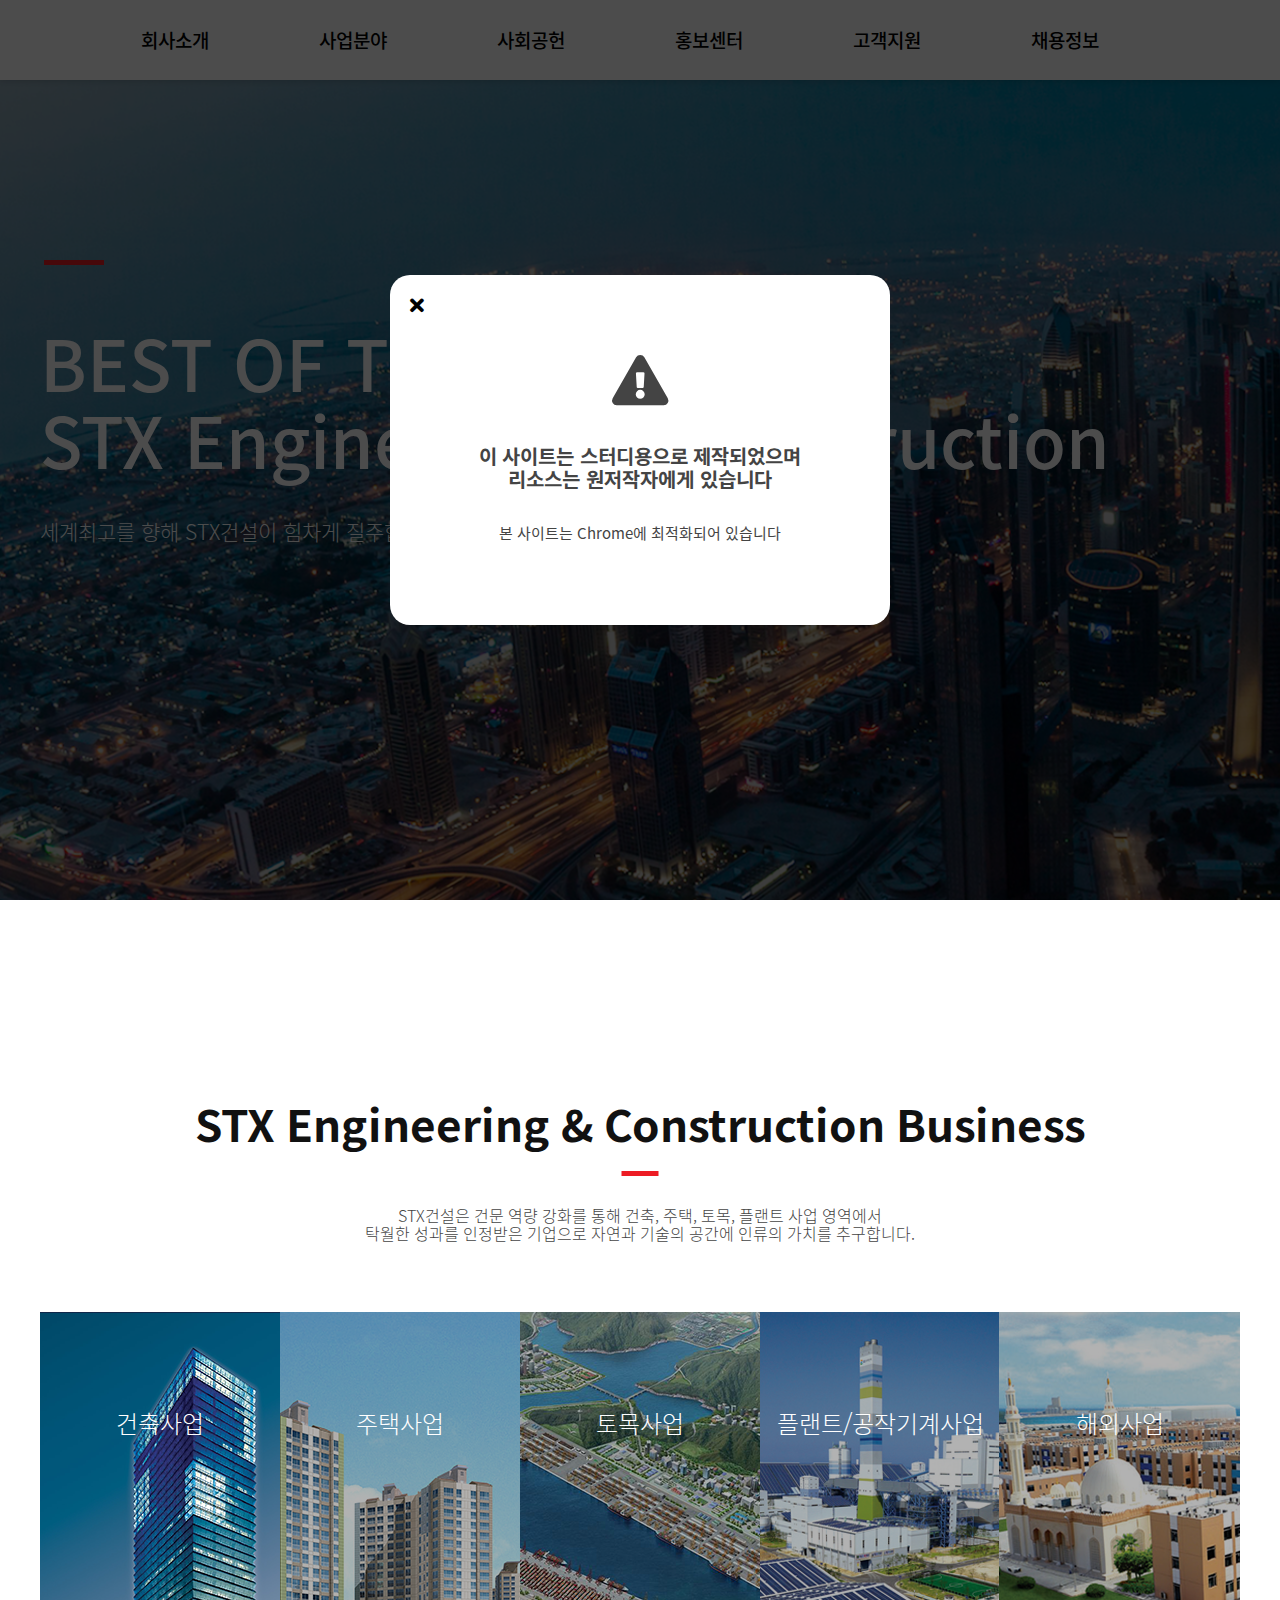
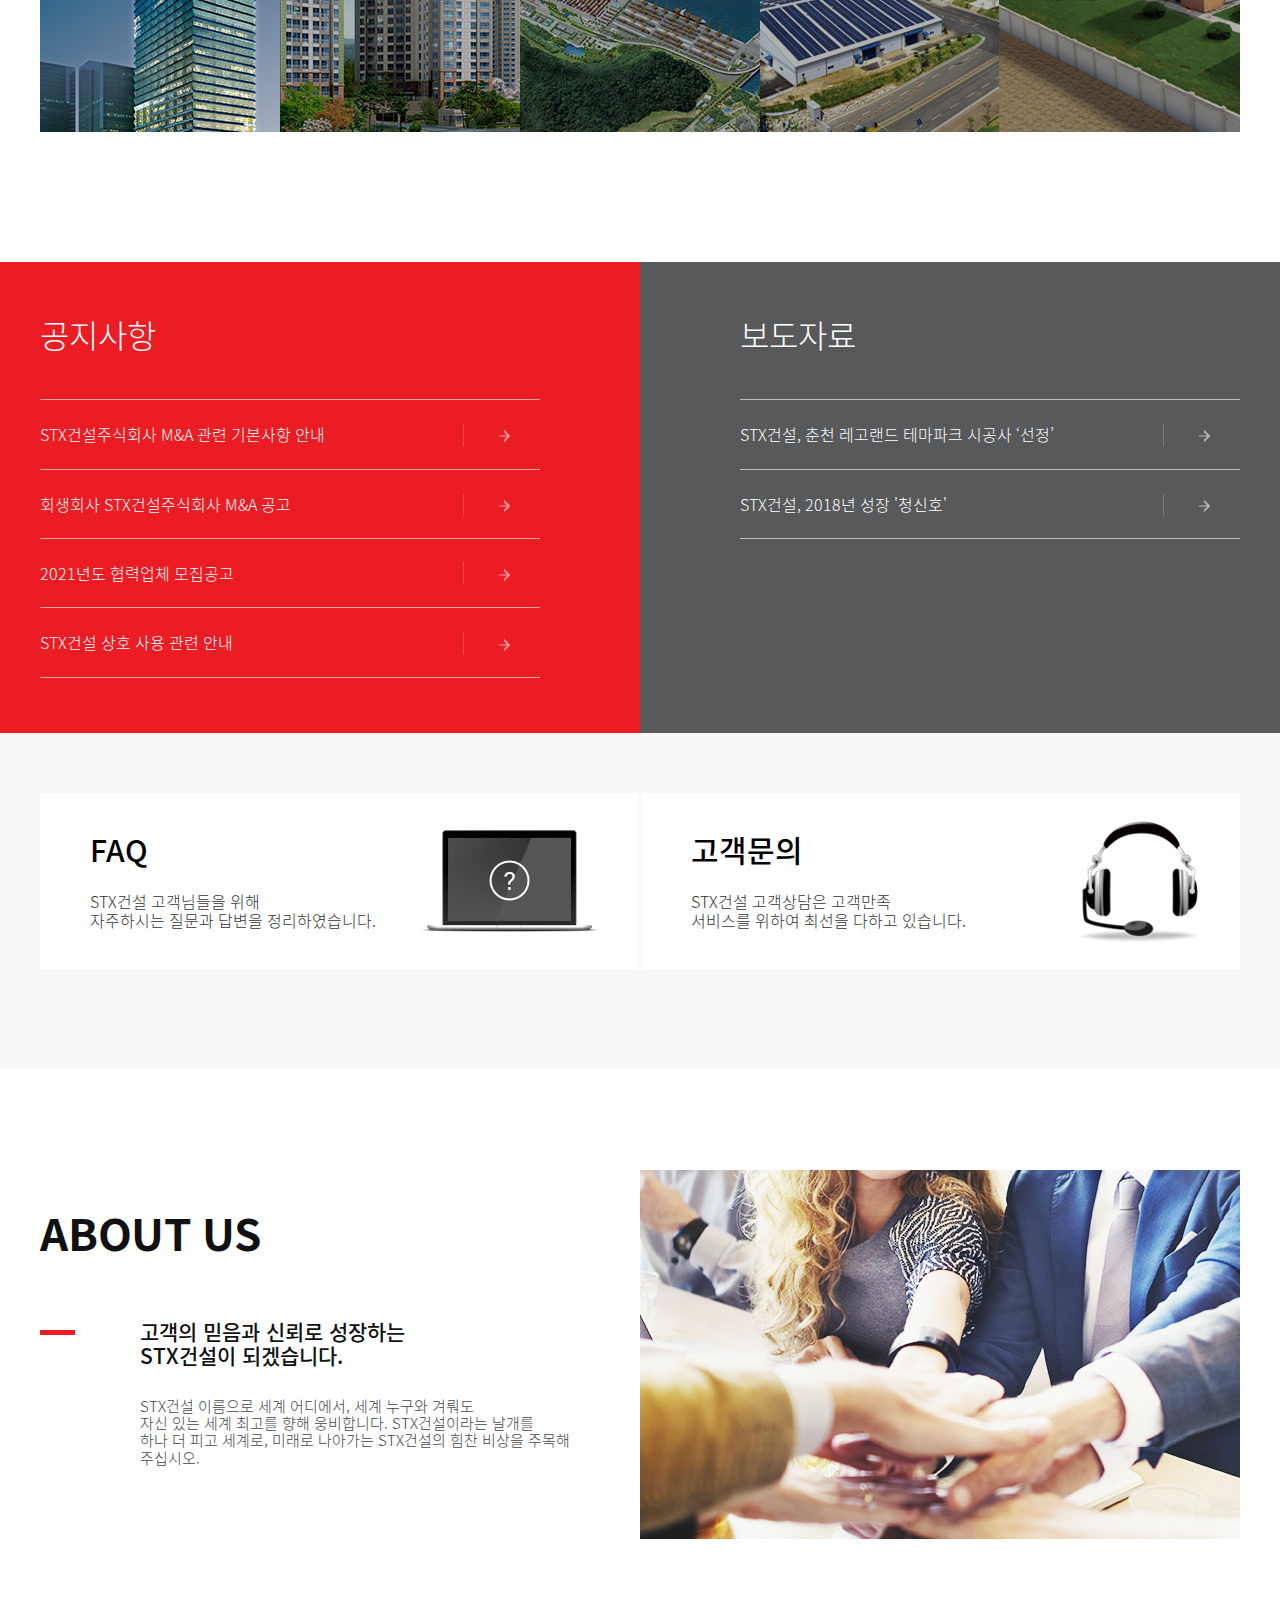
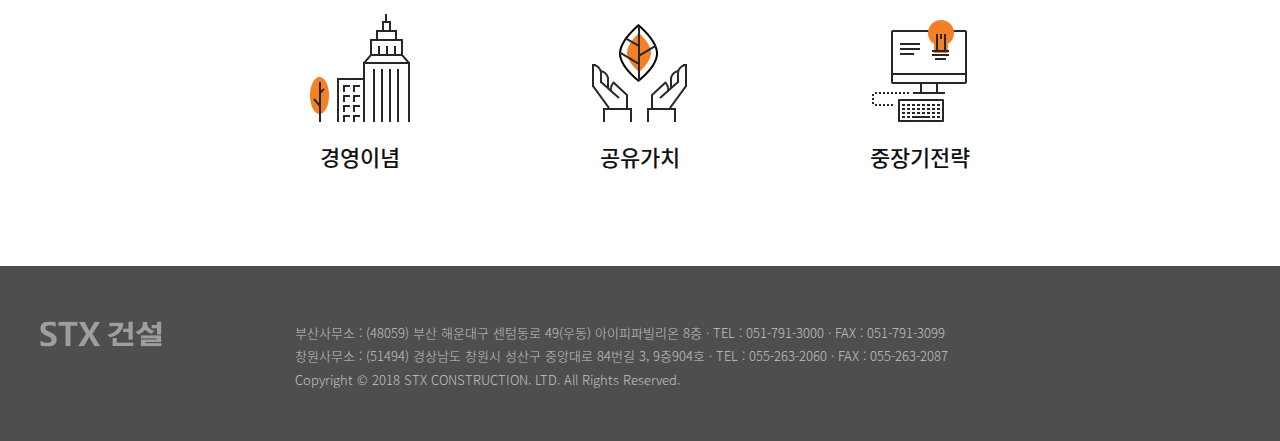
<file: index.html>
<!DOCTYPE html>
<html lang="ko">

<head>
    <meta charset="utf-8">
    <meta http-equiv="X-UA-Compatible" content="IE=edge">
    <!-- 파비콘 만들기 진행 예정 -->
    <title>STX 건설</title>
    <!--[if lt IE 9]>
        <script src="js/html5shiv.js"></script>
        <![endif]-->
    <script src="js/prefixfree.min.js"></script>
    <script src="https://ajax.googleapis.com/ajax/libs/jquery/3.6.0/jquery.min.js"></script>
    <meta
    name="description"
    content="STX건설 클론코딩."
    />
    <meta name="keywords" content="STX, 건설,clonecodeing" />
    <meta name="author" content="dong hwik" />
    <meta name="og:stx const" content="stx 건설" />
    <meta name="og:type" content="website" />
    <meta name="og:url" content="https://kdh9585.github.io/stxconst/" />
    <link rel="apple-touch-icon" sizes="57x57" href="images/f2c02dd4bab68ac6727b23bbce2e0aec.ico/apple-icon-57x57.png">
    <link rel="apple-touch-icon" sizes="60x60" href="images/f2c02dd4bab68ac6727b23bbce2e0aec.ico/apple-icon-60x60.png">
    <link rel="apple-touch-icon" sizes="72x72" href="images/f2c02dd4bab68ac6727b23bbce2e0aec.ico/apple-icon-72x72.png">
    <link rel="apple-touch-icon" sizes="76x76" href="images/f2c02dd4bab68ac6727b23bbce2e0aec.ico/apple-icon-76x76.png">
    <link rel="apple-touch-icon" sizes="114x114" href="images/f2c02dd4bab68ac6727b23bbce2e0aec.ico/apple-icon-114x114.png">
    <link rel="apple-touch-icon" sizes="120x120" href="images/f2c02dd4bab68ac6727b23bbce2e0aec.ico/apple-icon-120x120.png">
    <link rel="apple-touch-icon" sizes="144x144" href="images/f2c02dd4bab68ac6727b23bbce2e0aec.ico/apple-icon-144x144.png">
    <link rel="apple-touch-icon" sizes="152x152" href="images/f2c02dd4bab68ac6727b23bbce2e0aec.ico/apple-icon-152x152.png">
    <link rel="apple-touch-icon" sizes="180x180" href="images/f2c02dd4bab68ac6727b23bbce2e0aec.ico/apple-icon-180x180.png">
    <link rel="icon" type="image/png" sizes="192x192" href="images/f2c02dd4bab68ac6727b23bbce2e0aec.ico/android-icon-192x192.png">
    <link rel="icon" type="image/png" sizes="32x32" href="images/f2c02dd4bab68ac6727b23bbce2e0aec.ico/favicon-32x32.png">
    <link rel="icon" type="image/png" sizes="96x96" href="images/f2c02dd4bab68ac6727b23bbce2e0aec.ico/favicon-96x96.png">
    <link rel="icon" type="image/png" sizes="16x16" href="images/f2c02dd4bab68ac6727b23bbce2e0aec.ico/favicon-16x16.png">
    <link rel="manifest" href="/manifest.json">
    <meta name="msapplication-TileColor" content="#ffffff">
    <meta name="msapplication-TileImage" content="/ms-icon-144x144.png">
    <meta name="theme-color" content="#ffffff">
    <!-- font awsome -->
    <link rel="stylesheet" href="https://cdnjs.cloudflare.com/ajax/libs/font-awesome/5.15.1/css/all.min.css" integrity="sha512-+4zCK9k+qNFUR5X+cKL9EIR+ZOhtIloNl9GIKS57V1MyNsYpYcUrUeQc9vNfzsWfV28IaLL3i96P9sdNyeRssA==" crossorigin="anonymous" referrerpolicy="no-referrer" />
    <link rel="stylesheet" href="css/reset.css">
    <script src="js/script.js"></script>
    <link rel="stylesheet" href="css/style.css">
</head>

<body>
    <!-- 모달창 -->
    <div class="modal-wrap">
        <div class="modal">
            <button class="modal-close"><i class="fas fa-times"></i></button>
            <i class="fas fa-exclamation-triangle m-warning"></i>
            <h2 class="modal-tit">이 사이트는 스터디용으로 제작되었으며 <br> 리소스는 원저작자에게 있습니다</h2>
            <span class="modal-desc">본 사이트는 Chrome에 최적화되어 있습니다</span>
        </div>
    </div>
    <div class="wrap">
        <!-- 상단 -->
        <header class="header">

            <div class="container">
                <a href="index.html" title="STX 건설" class="logo">
                    <img src="images/logo.png" alt="STX 건설">
                </a>

                <div class="language">
                    <ul class="language-list">
                        <li>
                            <a href="#" class="language-no">eng</a>
                        </li>
                        <li>
                            <a href="#">kor</a>
                        </li>
                    </ul>
                </div>
            </div>

            <nav class="nav">
                <div class="container">
                    <ul class="gnb">
                        <!-- <li>
                            <a href="#">회사소개</a>
                            <ul class="submenu">
                                <li><a href="#">인사말</a></li>
                                <li><a href="#">STX건설</a></li>
                                <li><a href="#">기업문화</a></li>
                                <li><a href="#">STX건설연혁</a></li>
                                <li><a href="#">조직안내</a></li>
                                <li><a href="#">윤리경영</a></li>
                                <li><a href="#">안전·환경·품질경영</a></li>
                                <li><a href="#">찾아오시는 길</a></li>
                            </ul>
                        </li>
                        <li>
                            <a href="#">사업분야</a>
                            <ul class="submenu">
                                <li><a href="#">건축사업</a></li>
                                <li><a href="#">주택사업</a></li>
                                <li><a href="#">토목사업</a></li>
                                <li><a href="#">플랜트/공작기계사업</a></li>
                                <li><a href="#">해외사업</a></li>
                            </ul>
                        </li>
                        <li>
                            <a href="#">사회공헌</a>
                            <ul class="submenu">
                                <li><a href="#">나눔의생각</a></li>
                                <li><a href="#">주요활동분야</a></li>
                                <li><a href="#">활동현황</a></li>
                            </ul>
                        </li>
                        <li>
                            <a href="#">홍보센터</a>
                            <ul class="submenu">
                                <li><a href="#">홍보동영상</a></li>
                                <li><a href="#">홍보브로슈어</a></li>
                                <li><a href="#">STX건설뉴스</a></li>
                            </ul>
                        </li>
                        <li>
                            <a href="#">고객지원</a>
                            <ul class="submenu">
                                <li><a href="#">자주묻는질문</a></li>
                                <li><a href="#">고객문의</a></li>
                            </ul>
                        </li>
                        <li>
                            <a href="#">채용정보</a>
                            <ul class="submenu">
                                <li><a href="#">채용안내</a></li>
                                <li><a href="#">채용공고</a></li>
                                <li><a href="#">채용FAQ</a></li>
                            </ul>
                        </li> -->
                    </ul>

        </header>
        <!--// 상단 -->
        <!-- 메인 -->
        <div class="main">
            <!-- 비주얼 -->
            <section class="visual">
                <div class="container">
                    <h2 class="visual-title">
                        BEST OF THE WORLD <br>
                        STX Engineering & Construction
                    </h2>
                    <span class="visual-txt">
                        세계최고를 향해 STX건설이 힘차게 질주합니다!
                    </span>

                    <button class="visual-bt">
                        내용더보기
                    </button>
                </div>
            </section>
            <!-- 비즈니스 파트 -->
            <section class="part">
                <div class="container">
                    <div class="part-top">
                        <h2 class="part-title">
                            STX Engineering & Construction Business
                        </h2>
                        <p class="part-txt">
                            STX건설은 건문 역량 강화를 통해 건축, 주택, 토목, 플랜트 사업 영역에서 <br>
                            탁월한 성과를 인정받은 기업으로 자연과 기술의 공간에 인류의 가치를 추구합니다.
                        </p>
                    </div>
                    <div class="part-bottom">
                        <ul class="part-list">
                            <li>
                                <a href="#">
                                    <span class="part-list-img">
                                        그림넣는 자리
                                    </span>
                                    <span class="part-list-txt">
                                        건축사업
                                    </span>
                                </a>
                            </li>
                            <li>
                                <a href="#">
                                    <span class="part-list-img">
                                        그림넣는 자리
                                    </span>
                                    <span class="part-list-txt">
                                        주택사업
                                    </span>
                                </a>
                            </li>
                            <li>
                                <a href="#">
                                    <span class="part-list-img">
                                        그림넣는 자리
                                    </span>
                                    <span class="part-list-txt">
                                        토목사업
                                    </span>
                                </a>
                            </li>
                            <li>
                                <a href="#">
                                    <span class="part-list-img">
                                        그림넣는 자리
                                    </span>
                                    <span class="part-list-txt">
                                        플랜트/공작기계사업
                                    </span>
                                </a>
                            </li>
                            <li>
                                <a href="#">
                                    <span class="part-list-img">
                                        그림넣는 자리
                                    </span>
                                    <span class="part-list-txt">
                                        해외사업
                                    </span>
                                </a>
                            </li>
                        </ul>
                    </div>
                </div>
            </section>
            <!-- 새소식 -->
            <section class="news">
                <div class="container">
                    <div class="news-board">
                        <h3 class="news-title">공지사항</h3>
                        <ul class="news-board-list">
                            <li>
                                <a href="#">
                                    <span class="news-board-txt">STX건설주식회사 M&A 관련 기본사항 안내</span>
                                    <span class="news-board-more"></span>
                                </a>
                            </li>
                            <li>
                                <a href="#">
                                    <span class="news-board-txt">회생회사 STX건설주식회사 M&A 공고</span>
                                    <span class="news-board-more"></span>
                                </a>
                            </li>
                            <li>
                                <a href="#">
                                    <span class="news-board-txt">2021년도 협력업체 모집공고</span>
                                    <span class="news-board-more"></span>
                                </a>
                            </li>
                            <li>
                                <a href="#">
                                    <span class="news-board-txt">STX건설 상호 사용 관련 안내</span>
                                    <span class="news-board-more"></span>
                                </a>
                            </li>
                        </ul>
                    </div>

                    <div class="news-board">
                        <h3 class="news-title">보도자료</h3>
                        <ul class="news-board-list">
                            <li>
                                <a href="#">
                                    <span class="news-board-txt">STX건설, 춘천 레고랜드 테마파크 시공사 ‘선정’</span>
                                    <span class="news-board-more"></span>
                                </a>
                            </li>
                            <li>
                                <a href="#">
                                    <span class="news-board-txt">STX건설, 2018년 성장 '청신호'</span>
                                    <span class="news-board-more"></span>
                                </a>
                            </li>
                        </ul>
                    </div>

                </div>
            </section>
            <!-- 고객 서비스 -->
            <section class="customer">
                <div class="container">
                    <a href="#">
                        <h3>FAQ</h3>
                        <p>
                            STX건설 고객님들을 위해 <br>
                            자주하시는 질문과 답변을 정리하였습니다.
                        </p>
                    </a>
                    <a href="#">
                        <h3>고객문의</h3>
                        <p>
                            STX건설 고객상담은 고객만족 <br>
                            서비스를 위하여 최선을 다하고 있습니다.
                        </p>
                    </a>
                </div>
            </section>
            <!-- 소개 -->
            <section class="about">
                <div class="container">
                    <div class="about-top">
                        <h2>
                            about us
                        </h2>
                        <p>
                            <b>
                                고객의 믿음과 신뢰로 성장하는 <br>
                                STX건설이 되겠습니다.
                            </b>
                            <span>
                                STX건설 이름으로 세계 어디에서, 세계 누구와 겨뤄도<br>
                                자신 있는 세계 최고를 향해 웅비합니다. STX건설이라는 날개를<br>
                                하나 더 피고 세계로, 미래로 나아가는 STX건설의 힘찬 비상을 주목해<br>
                                주십시오.
                            </span>
                        </p>
                    </div>
                    <div class="about-bottom">

                        <a href="#">
                            <h3>경영이념</h3>
                        </a>
                        <a href="#">
                            <h3>공유가치</h3>
                        </a>
                        <a href="#">
                            <h3>중장기전략</h3>
                        </a>
                    </div>
                </div>
            </section>
        </div>
        <!--// 메인 -->
        <!-- 하단 -->
        <footer class="footer">
            <div class="container">
                <div class="f-left">

                </div>
                <div class="f-right">
                    <address>부산사무소 : (48059) 부산 해운대구 센텀동로 49(우동) 아이피파빌리온 8층 · TEL : 051-791-3000 · FAX : 051-791-3099
                    </address>
                    <address>창원사무소 : (51494) 경상남도 창원시 성산구 중앙대로 84번길 3, 9층904호 · TEL : 055-263-2060 · FAX : 055-263-2087
                    </address>
                    <span>Copyright &copy; 2018 STX CONSTRUCTION. LTD. All Rights Reserved.</span>
                </div>
            </div>
        </footer>
        <!--// 하단 -->
    </div>
</body>

</html>
</file>
<file: css/style.css>
@charset 'utf-8';
@import url('notosanskr/NotoSansKR.css');

* {
    margin: 0;
    padding: 0;
    box-sizing: border-box;
    /* outline-style: none; */
}

a {
    color: #333;
    text-decoration: none;
}

li {
    list-style: none;
}

img {
    border: 0;
    vertical-align: middle;
}

html {
    font-size: 16px;
    overflow-x: hidden;
}


body {
    font-family: 'Noto Sans KR';
    font-size: 1rem;
    font-weight: 200;
    line-height: 1.15;
    letter-spacing: 0px;
    color: #444;
    word-break: break-all;
}

/* 공통 요소 */
.container {
    position: relative;
    display: block;
    width: 1200px;
    margin: 0 auto;
}

.wrap {
    position: relative;
    display: block;
    min-width: 1200px;
}
/* 모달창 */
.modal-wrap {
    position: fixed;
    left: 0;
    top: 0;
    display: block;
    width: 100%;
    height: 100%;
    background-color: rgba(0, 0, 0, 0.7);
    z-index: 99999;
}

.modal {
    position: absolute;
    left: 50%;
    top: 50%;
    transform: translate(-50%, -50%);
    display: block;
    width: 500px;
    height: 350px;
    background-color: #fff;
    border-radius: 20px;
}

.modal button {
    position: absolute;
    top: 20px;
    left: 20px;
    display: block;
    font-size: 20px;
    border: 0;
    cursor: pointer;
    background-color: #fff;
}

.m-warning {
    position: absolute;
    left: 50%;
    top: 80px;
    transform: translateX(-50%);
    font-size: 50px;
    border: 0;
}

.modal-tit {
    font-family: 'Noto Sans KR', sans-serif;
    position: absolute;
    left: 50%;
    top: 170px;
    transform: translateX(-50%);
    font-size: 20px;
    font-weight: 600;
    text-align: center;
    white-space: nowrap;
}

.modal-desc {
    font-family: 'Noto Sans KR', sans-serif;
    position: absolute;
    left: 50%;
    top: 250px;
    transform: translateX(-50%);
    font-size: 15px;
    font-weight: 400;
    text-align: center;
    white-space: nowrap;
}

/* 상단 */
.header {
    position: fixed;
    left: 0;
    top: 0;

    display: block;
    width: 100%;
    height: 80px;
    z-index: 999;

    box-shadow: 0px 0px 7px 0px rgb(0 0 0 / 20%);
    -webkit-box-shadow: 0px 0px 7px 0px rgb(0 0 0 / 20%);

    overflow: hidden;
    transition: height 0.3s;
    
}
.header-active{
    height: 410px;
}

.header > .container {
    height: 80px;
    background-color: #fff;
    border-bottom: 1px solid rgba(255, 255, 255, 0.4);
}

.header > .container::before{
    content: '';
    position: absolute;
    left: 50%;
    top: 0;
    transform: translateX(-50%);
    width: 100vw;
    height: 80px;
    background-color: #fff;
    border-bottom: 1px solid rgba(255, 255, 255, 0.4);
}

.logo {
    position: absolute;
    right: 100%;
    top: 50%;
    /* 보이는 내용물만 옮겨라. */
    transform: translate(-150px, -50%);
    display: block;
}

.nav {
    position: absolute;
    left: 0;
    top: 80px;
    display: block;
    width: 100%;
    background-color: rgba(0, 0, 0, 0.6);
}
.gnb {
    position: relative;
    display: block;
    text-align: center;

    /* 줄내림 하지 마라. */
    white-space: nowrap;
    letter-spacing: 0;
    font-size: 0;
    margin-top: -80px;
}

.gnb>li {
    position: relative;
    display: inline-block;
    padding: 0 35px;

    vertical-align: top;

    text-align: left;

    width: 178px;
}

.gnb>li>a {
    position: relative;
    display: block;
    font-size: 19px;
    font-weight: 500;
    color: #000;

    line-height: 80px;
}

.submenu {
    position: relative;
    display: block;
    padding-top: 40px;
    padding-bottom: 70px;
}


.submenu li {
    position: relative;
    display: block;

    line-height: 28.8px;
}

.submenu li a {
    position: relative;
    display: block;
    font-size: 15px;
    color: #fff;
}

/* 주메뉴 포커스 유지 */
.gnb > li:hover > a {
    color: #ed1c24;
}

.language {
    position: absolute;
    left: 100%;
    top: 50%;
    transform: translate(150px, -50%);
    display: block;

    margin-right: -290px;
}

.language-list {
    position: relative;
    display: block;

    white-space: nowrap;
    font-size: 0;
}

.language-list li {
    position: relative;
    display: inline-block;
    margin-left: 24px;
}

.language-list li:first-child {
    margin-left: 0;
}

.language-list li:last-child::before {
    content: '';
    position: absolute;
    left: -12px;
    top: 50%;
    transform: translateY(-50%);

    display: block;
    width: 1px;
    height: 11px;
    background-color: #999;
}

.language-list li a {
    position: relative;
    display: block;

    font-size: 15px;
    color: #000;
    font-weight: 500;
    text-transform: uppercase;
}

.language-no {
    color: #888 !important;
}



/* 메인 */
.main {
    position: relative;
    display: block;
    /* 상단의 header가 fixed 이므로 높이를 강제 반영 */
    padding-top: 80px;
}

/* 비주얼 */
.visual {
    position: relative;
    display: block;
    height: 910px;
    background: url('../images/img_visual01.png') no-repeat center;
    background-size: cover;
    background-attachment: fixed;

    overflow: hidden;
}

.visual .container {
    padding-top: 180px;
    height: 100%;
}

.visual-title {
    position: relative;
    display: block;

    font-size: 70px;
    line-height: 1.1;
    font-weight: 500;
    color: #fff;

    padding-top: 64px;
    padding-bottom: 42px;
}

.visual-title::before {
    content: '';
    position: absolute;
    left: 4px;
    top: 0;
    display: block;
    width: 60px;
    height: 5px;
    background-color: #ed1c24;
}

.visual-txt {
    position: relative;
    display: block;

    font-size: 21px;
    color: #fff;
}

.visual-bt {
    position: absolute;
    left: 50%;
    transform: translateX(-50%);
    bottom: 40px;

    display: block;
    width: 33px;
    height: 33px;
    background: url('../images/bg_common.png') no-repeat;
    background-position: -122px 0;
    border: 0;
    font-size: 0;
    cursor: pointer;
}

/* 비즈니스 파트 */
.part {
    position: relative;
    display: block;
}

.part .container {
    padding-top: 110px;
    padding-bottom: 130px;
}

.part-top {
    position: relative;
    display: block;
}

.part-title {
    position: relative;
    display: block;
    color: #111;
    font-size: 44px;
    font-weight: 600;
    text-align: center;

    padding-bottom: 25px;
}

.part-title::after {
    content: '';
    position: absolute;
    left: 50%;
    transform: translateX(-50%);
    bottom: 0;
    display: block;
    width: 37px;
    height: 5px;

    background-color: #ed1c24;
}


.part-txt {
    position: relative;
    display: block;
    text-align: center;

    padding-top: 30px;
}



.part-bottom {
    position: relative;
    display: block;

    padding-top: 70px;
}

.part-list {
    position: relative;
    display: block;
    width: 100%;

    overflow: hidden;
}

.part-list li {
    position: relative;
    display: block;
    width: 20%;
    height: 420px;

    float: left;
    background: url('../images/img_business.png') no-repeat;
}

.part-list li:nth-child(1) {
    background-position: 0px 0px;
}

.part-list li:nth-child(2) {
    background-position: -240px 0px;
}

.part-list li:nth-child(3) {
    background-position: -480px 0px;
}

.part-list li:nth-child(4) {
    background-position: -720px 0px;
}

.part-list li:nth-child(5) {
    background-position: -960px 0px;
}


.part-list li a {
    position: relative;
    display: block;
    width: 100%;
    height: 100%;
}

.part-list-img {
    position: absolute;
    left: 50%;
    top: 50%;
    transform: translate(-50%, 0%);

    display: block;
    width: 130px;
    height: 111px;
    background: url('../images/bg_common.png') no-repeat;

    font-size: 0;
}

.part-list li:nth-child(1) a .part-list-img {
    background-position: -164px 0px;
}

.part-list li:nth-child(2) a .part-list-img {
    background-position: -298px 0px;
}

.part-list li:nth-child(3) a .part-list-img {
    background-position: 0px -120px;
}

.part-list li:nth-child(4) a .part-list-img {
    background-position: -140px -122px;
}

.part-list li:nth-child(5) a .part-list-img {
    background-position: -267px -119px;
}

.part-list-txt {
    position: relative;
    display: block;
    text-align: center;
    color: #fff;
    font-size: 24px;
    padding-top: 98px;
}

.part-list-img {
    visibility: hidden;
    opacity: 0;
    transition: opacity 0.3s;
}

.part-list li a:hover .part-list-img {
    visibility: visible;
    opacity: 1.0;
}

.part-list li a {
    background-color: rgba(243, 127, 37, 0.0);
    transition: background-color 0.3s;
}

.part-list li a:hover {
    background-color: rgba(243, 127, 37, 1.0);
}


/* 새소식 */
.news {
    position: relative;
    display: block;
    /* Permalink - use to edit and share this gradient: https://colorzilla.com/gradient-editor/#ec1c24+50,58595b+50 */
    background: #ec1c24;
    /* Old browsers */
    background: -moz-linear-gradient(left, #ec1c24 50%, #58595b 50%);
    /* FF3.6-15 */
    background: -webkit-linear-gradient(left, #ec1c24 50%, #58595b 50%);
    /* Chrome10-25,Safari5.1-6 */
    background: linear-gradient(to right, #ec1c24 50%, #58595b 50%);
    /* W3C, IE10+, FF16+, Chrome26+, Opera12+, Safari7+ */
    filter: progid:DXImageTransform.Microsoft.gradient(startColorstr='#ec1c24', endColorstr='#58595b', GradientType=1);
    /* IE6-9 */
}

.news .container {
    padding: 55px 0;
    overflow: hidden;
}

.news-board {
    position: relative;
    display: block;
    width: 50%;
    float: left;
}

.news-board:nth-child(1) {
    padding-right: 100px;
}

.news-board:nth-child(2) {
    padding-left: 100px;
}

.news-title {
    position: relative;
    display: block;
    font-size: 32px;
    color: #fff;
    padding-bottom: 45px;
}


.news-board-list {
    position: relative;
    display: block;

    border-top: 1px solid rgba(255, 255, 255, 0.6);
}

.news-board-list>li {
    position: relative;
    display: block;

    padding: 25px 0;
    border-bottom: 1px solid rgba(255, 255, 255, 0.6);
}

.news-board-list>li>a {
    position: relative;
    display: block;
}

.news-board-txt {
    position: relative;
    display: block;
    color: #fff;
}

.news-board-more {
    position: absolute;
    right: 30px;
    top: 50%;
    transform: translateY(-50%);

    display: block;
    width: 47px;
    height: 23px;

    background: url('../images/bg_common.png') no-repeat;
    background-position: 0px -48px;
}


/* 고객 서비스 */
.customer {
    position: relative;
    display: block;
    background-color: #f8f8f8;
}

.customer .container {
    padding-top: 60px;
    padding-bottom: 100px;
    overflow: hidden;
}

.customer a {
    position: relative;
    display: block;
    width: calc(50% - 1px);
    background-color: #fff;

    padding: 40px 50px;
}

.customer a:nth-child(1) {
    float: left;
    background: #fff url('../images/bg_faq.png') no-repeat;

    background-position: calc(100% - 40px) 50%;
}

.customer a:nth-child(2) {
    float: right;
    background: #fff url('../images/bg_custom.png') no-repeat;

    background-position: calc(100% - 40px) 50%;
}

.customer h3 {
    position: relative;
    display: block;
    font-size: 30px;
    font-weight: 500;
    color: #000;

    padding-bottom: 25px;
}

.customer p {
    position: relative;
    display: block;
}



/* 고객 서비스 */
.about {
    position: relative;
    display: block;
}

.about .container {
    padding: 100px 0;
}

.about-top {
    position: relative;
    display: block;
    height: 370px;

    background: url('../images/img_about.png') no-repeat;
    background-position: right center;
}

.about-top h2 {
    position: relative;
    display: block;
    font-size: 44px;
    color: #111;
    font-weight: 600;
    text-transform: uppercase;

    padding-top: 40px;
    padding-bottom: 60px;
}

.about-top p {
    position: relative;
    display: block;

    padding-left: 100px;
}

.about-top p::before {

    content: '';
    position: absolute;
    left: 0;
    top: 10px;
    display: block;
    width: 35px;
    height: 5px;
    background-color: #ec1c24;
}


.about-top b {
    position: relative;
    display: block;
    font-size: 21px;
    font-weight: 500;
    color: #111;

    padding-bottom: 30px;
}


.about-top span {
    position: relative;
    display: block;

    font-size: 15px;
}

.about-bottom {
    position: relative;
    display: block;
    margin-top: 75px;

    text-align: center;

    font-size: 0;
    white-space: nowrap;
}

.about-bottom a {
    position: relative;
    display: inline-block;
    width: 100px;
    height: 108px;
    background: url('../images/bg_icon.png') no-repeat;
}

.about-bottom a:nth-child(1) {
    background-position: 0px 0px;
}

.about-bottom a:nth-child(2) {
    background-position: -118px 0px;

    margin: 0 180px;
}


.about-bottom a:nth-child(3) {
    background-position: -233px 0px;
}

.about-bottom h3 {
    position: relative;
    display: block;
    font-size: 22px;
    color: #111;
    font-weight: 500;

    margin-top: 130px;
}

/* 하단 */
.footer {
    position: relative;
    display: block;
    background-color: #4e4e4e;
}

.footer .container {
    padding: 55px 0px 50px 0;
    overflow: hidden;
}

.f-left {
    position: relative;
    display: block;
    float: left;
    width: 255px;
    height: 60px;

    background: url('../images/logo_footer.png') no-repeat;
}

.f-right {
    position: relative;
    display: block;
    float: left;
    width: calc(100% - 255px);
}

.f-right address,
.f-right span {
    position: relative;
    display: block;
    font-size: 13px;
    line-height: 1.8;
    color: #c3c3c3;
}
</file>
